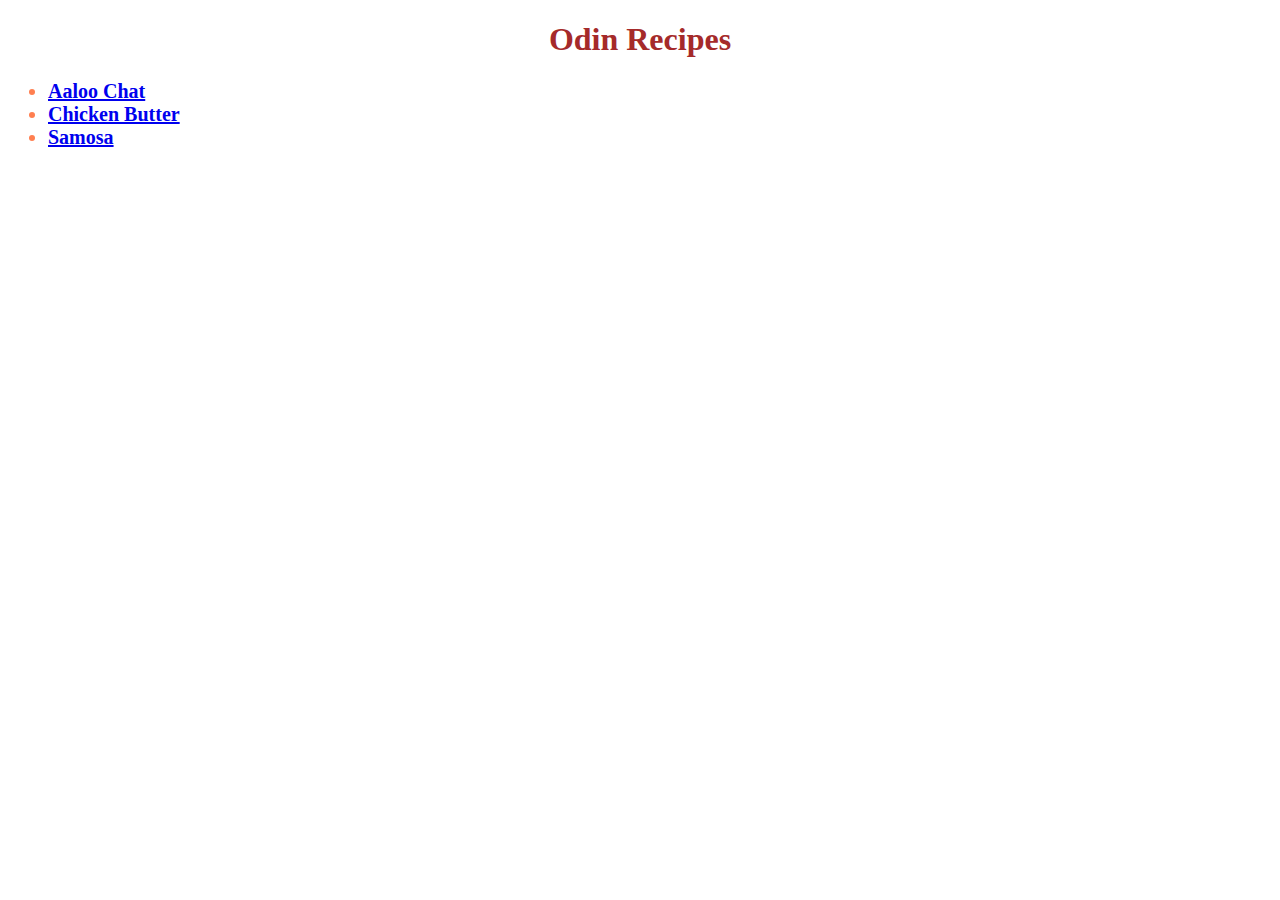
<file: index.html>
<!DOCTYPE html>
<html lang="en">
<head>
    <meta charset="UTF-8">
    <meta name="viewport" content="width=device-width, initial-scale=1.0">
    <title>Document</title>
    <link rel="stylesheet" href="style.css">
</head>
<body>
    <h1>Odin Recipes</h1>
    <ul>
        <li><a href="recipes/aloochat.html">Aaloo Chat</a></li>
        <li><a href="recipes/chickenbutter.html">Chicken Butter</a></li>
        <li><a href="recipes/samosa.html">Samosa</a></li>
    </ul>
</body>
</html>
</file>
<file: style.css>
h1{
    font-weight: bold;
    text-align: center;
    color: brown;
}

ul{
    font-size: 20px;
    font-weight: bold;
    color:coral;
}
</file>
